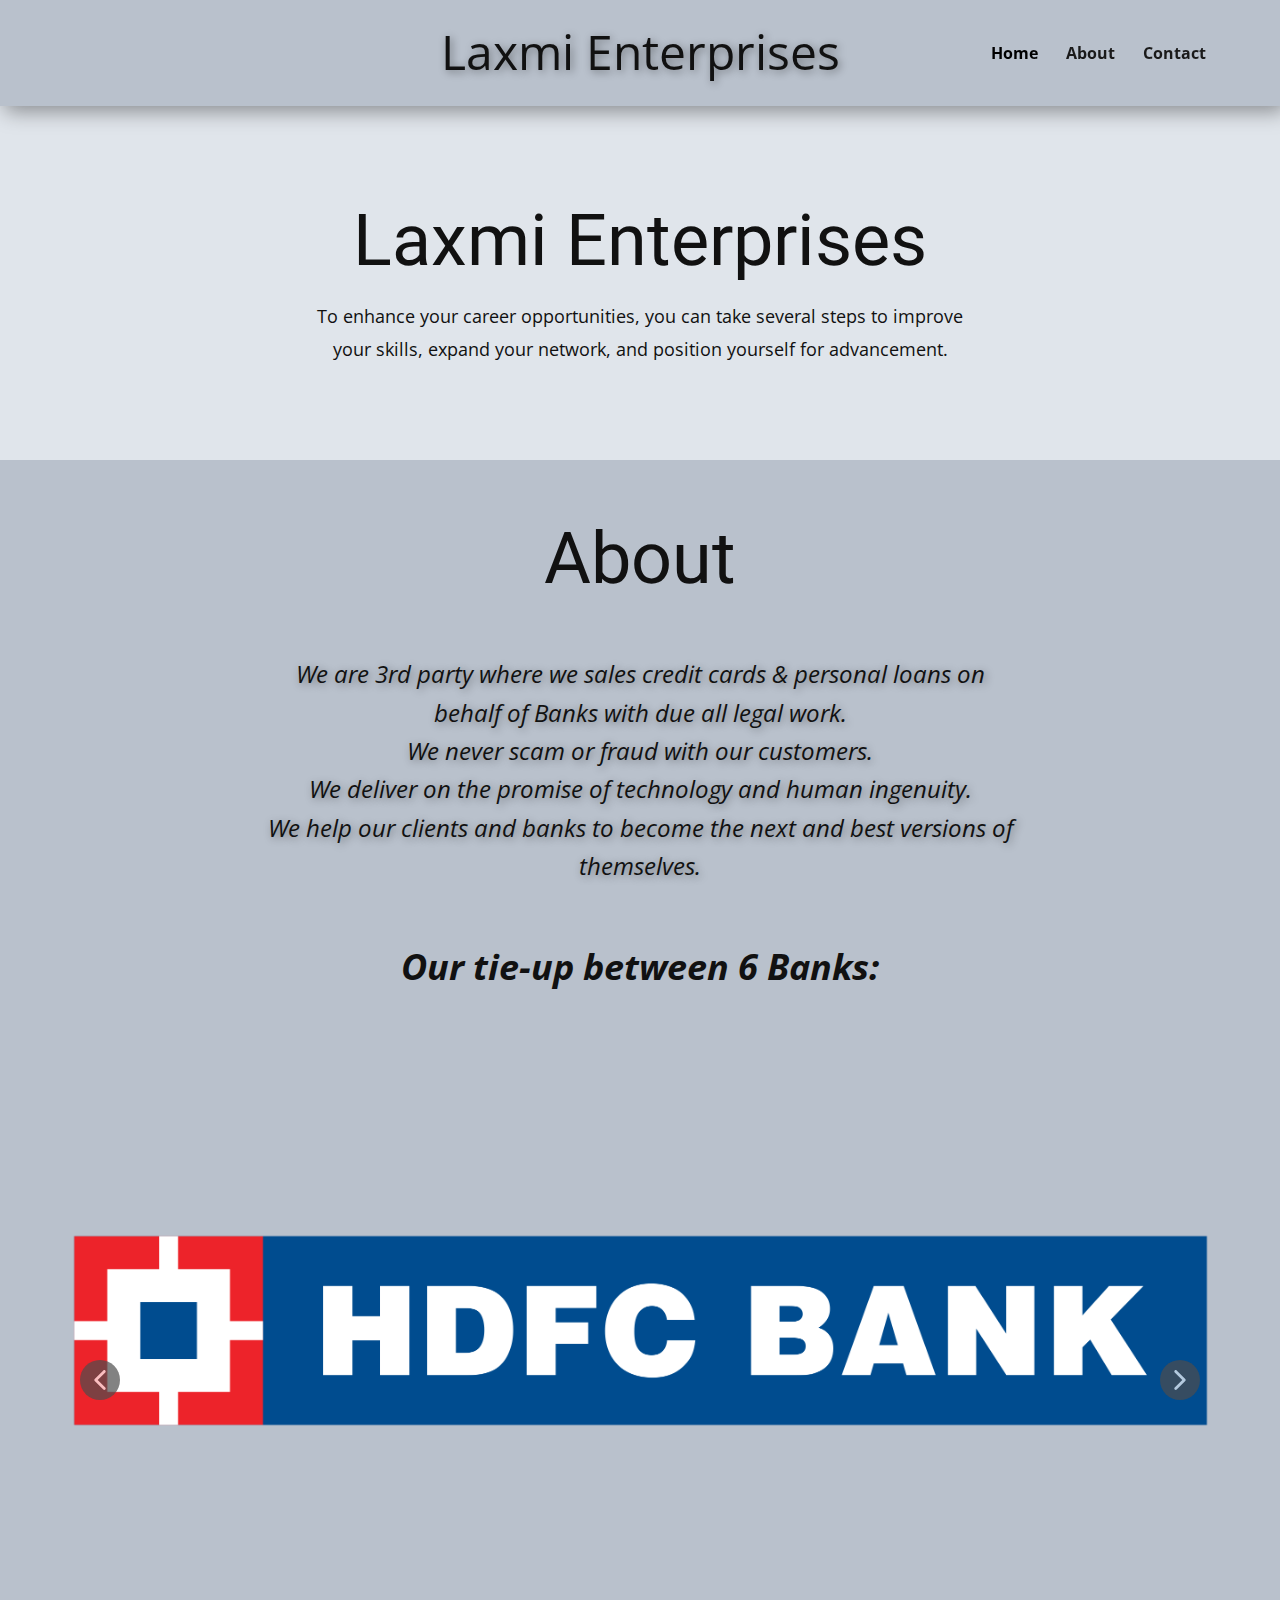
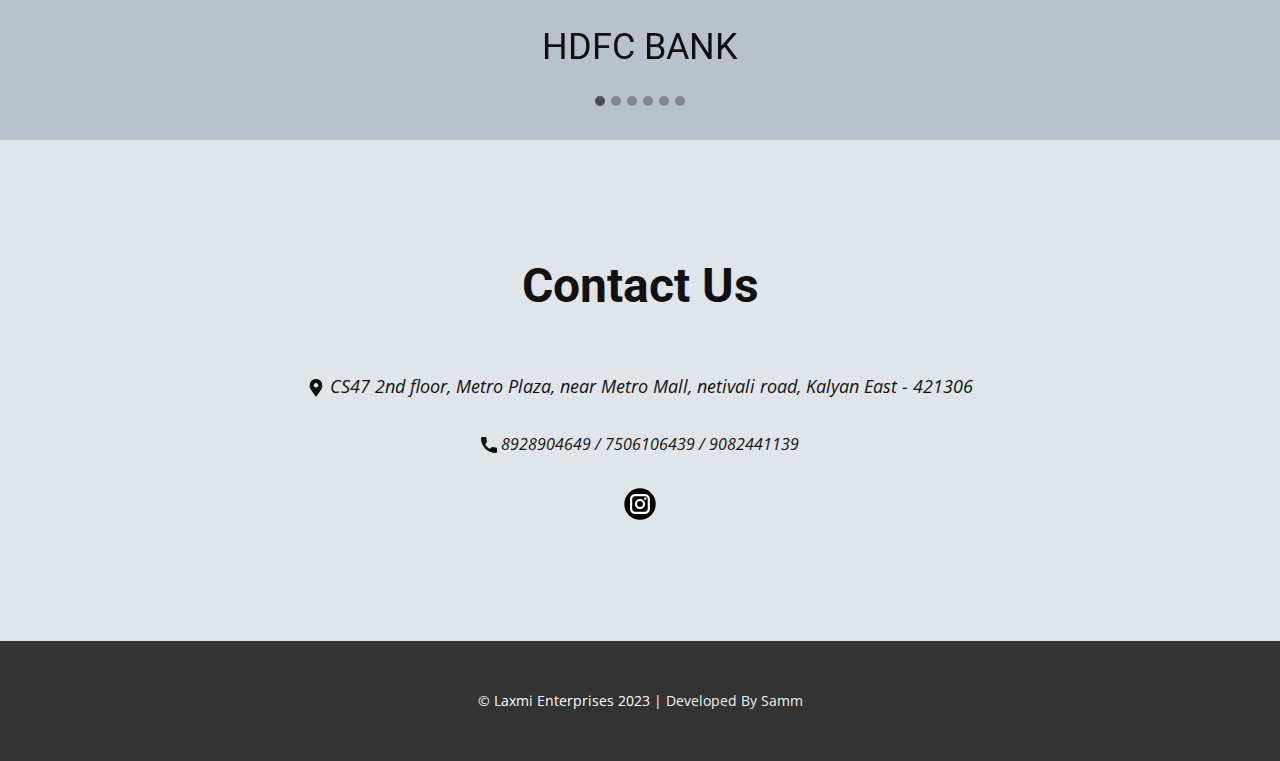
<file: index.html>
<!DOCTYPE html>
<html style="font-size: 16px;" lang="en-IN"><head>
    <meta name="viewport" content="width=device-width, initial-scale=1.0">
    <meta charset="utf-8">
    <meta name="keywords" content="">
    <meta name="description" content="">
    <title>Laxmi Enterprises</title>
    <link rel="stylesheet" href="nicepage.css" media="screen">
<link rel="stylesheet" href="Home.css" media="screen">
    <script class="u-script" type="text/javascript" src="jquery.js" defer=""></script>
    <script class="u-script" type="text/javascript" src="nicepage.js" defer=""></script>
    <meta name="referrer" content="origin">
    <link id="u-theme-google-font" rel="stylesheet" href="https://fonts.googleapis.com/css?family=Roboto:100,100i,300,300i,400,400i,500,500i,700,700i,900,900i|Open+Sans:300,300i,400,400i,500,500i,600,600i,700,700i,800,800i">
    <link id="u-page-google-font" rel="stylesheet" href="https://fonts.googleapis.com/css?family=Open+Sans:300,300i,400,400i,500,500i,600,600i,700,700i,800,800i">
    
    
    
    
    
    <script type="application/ld+json">{
		"@context": "http://schema.org",
		"@type": "Organization",
		"name": "Laxmi Enterprises"
}</script>
    <meta name="theme-color" content="#478ac9">
    <meta property="og:title" content="Home">
    <meta property="og:description" content="">
    <meta property="og:type" content="website">
  <meta data-intl-tel-input-cdn-path="intlTelInput/"></head>
  <body data-home-page="Home.html" data-home-page-title="Home" class="u-body u-xl-mode" data-lang="en"><header class="u-box-shadow u-clearfix u-header u-palette-5-base u-sticky u-sticky-418e u-header" id="sec-becc"><div class="u-clearfix u-sheet u-sheet-1">
        <h2 class="u-align-center u-custom-font u-font-open-sans u-subtitle u-text u-text-1">Laxmi Enterprises</h2>
        <nav class="u-menu u-menu-one-level u-offcanvas u-menu-1">
          <div class="menu-collapse" style="font-size: 1rem; letter-spacing: 0px; font-weight: 700;">
            <a class="u-button-style u-custom-border u-custom-border-color u-custom-borders u-custom-left-right-menu-spacing u-custom-padding-bottom u-custom-text-active-color u-custom-text-color u-custom-text-hover-color u-custom-top-bottom-menu-spacing u-nav-link u-text-active-palette-1-base u-text-hover-palette-2-base" href="#">
              <svg class="u-svg-link" viewBox="0 0 24 24"><use xmlns:xlink="http://www.w3.org/1999/xlink" xlink:href="#menu-hamburger"></use></svg>
              <svg class="u-svg-content" version="1.1" id="menu-hamburger" viewBox="0 0 16 16" x="0px" y="0px" xmlns:xlink="http://www.w3.org/1999/xlink" xmlns="http://www.w3.org/2000/svg"><g><rect y="1" width="16" height="2"></rect><rect y="7" width="16" height="2"></rect><rect y="13" width="16" height="2"></rect>
</g></svg>
            </a>
          </div>
          <div class="u-custom-menu u-nav-container">
            <ul class="u-nav u-spacing-20 u-unstyled u-nav-1"><li class="u-nav-item"><a class="u-button-style u-nav-link u-text-active-black u-text-grey-90 u-text-hover-palette-2-base" href="Home.html#sec-da69" style="padding: 10px 4px;">Home</a>
</li><li class="u-nav-item"><a class="u-button-style u-nav-link u-text-active-black u-text-grey-90 u-text-hover-palette-2-base" href="Home.html#sec-6262" style="padding: 10px 4px;">About</a>
</li><li class="u-nav-item"><a class="u-button-style u-nav-link u-text-active-black u-text-grey-90 u-text-hover-palette-2-base" href="Home.html#sec-e521" style="padding: 10px 4px;">Contact</a>
</li></ul>
          </div>
          <div class="u-custom-menu u-nav-container-collapse">
            <div class="u-black u-container-style u-inner-container-layout u-opacity u-opacity-95 u-sidenav">
              <div class="u-inner-container-layout u-sidenav-overflow">
                <div class="u-menu-close"></div>
                <ul class="u-align-center u-nav u-popupmenu-items u-unstyled u-nav-2"><li class="u-nav-item"><a class="u-button-style u-nav-link" href="Home.html#sec-da69">Home</a>
</li><li class="u-nav-item"><a class="u-button-style u-nav-link" href="Home.html#sec-6262">About</a>
</li><li class="u-nav-item"><a class="u-button-style u-nav-link" href="Home.html#sec-e521">Contact</a>
</li></ul>
              </div>
            </div>
            <div class="u-black u-menu-overlay u-opacity u-opacity-70"></div>
          </div>
        </nav>
      </div></header>
    <section class="u-align-center u-clearfix u-palette-5-light-2 u-section-1" id="sec-da69">
      <div class="u-clearfix u-sheet u-sheet-1">
        <h1 class="u-text u-text-default u-text-1" data-animation-name="customAnimationIn" data-animation-duration="1000" data-animation-delay="0" data-animation-direction="">Laxmi Enterprises</h1>
        <p class="u-text u-text-2"> To enhance your career opportunities, you can take several steps to improve your skills, expand your network, and position yourself for advancement.</p>
      </div>
    </section>
    <section class="u-align-center u-clearfix u-container-align-center-lg u-container-align-center-md u-container-align-center-sm u-container-align-center-xl u-palette-5-base u-section-2" id="sec-6262">
      <div class="u-clearfix u-sheet u-valign-middle-xs u-sheet-1">
        <h1 class="u-align-center u-text u-text-default u-text-1">About</h1>
        <p class="u-align-center u-large-text u-text u-text-variant u-text-2">We are 3rd party where we sales credit cards &amp; personal loans on behalf of Banks with due all legal work.<br>We never scam or fraud with our customers.<br>We deliver ​on the promise of technology and human ingenuity.<br>We help our clients and banks to become the next and best versions of themselves.<br>
        </p>
        <p class="u-align-center u-text u-text-3">Our tie-up betw​een 6 Banks:</p>
        <div class="u-carousel u-expanded-width u-gallery u-layout-carousel u-lightbox u-show-text-on-hover u-gallery-1" data-interval="5000" data-u-ride="carousel" id="carousel-76f0">
          <ol class="u-absolute-hcenter u-carousel-indicators u-carousel-indicators-1">
            <li data-u-target="#carousel-76f0" data-u-slide-to="0" class="u-active u-grey-70 u-shape-circle" style="width: 10px; height: 10px;"></li>
            <li data-u-target="#carousel-76f0" data-u-slide-to="1" class="u-grey-70 u-shape-circle" style="width: 10px; height: 10px;"></li>
            <li data-u-target="#carousel-76f0" data-u-slide-to="2" class="u-grey-70 u-shape-circle" style="width: 10px; height: 10px;"></li>
            <li data-u-target="#carousel-76f0" data-u-slide-to="3" class="u-grey-70 u-shape-circle" style="width: 10px; height: 10px;"></li>
            <li data-u-target="#carousel-76f0" data-u-slide-to="4" class="u-grey-70 u-shape-circle" style="width: 10px; height: 10px;"></li>
            <li data-u-target="#carousel-76f0" data-u-slide-to="5" class="u-grey-70 u-shape-circle" style="width: 10px; height: 10px;"></li>
          </ol>
          <div class="u-carousel-inner u-gallery-inner u-gallery-inner-1" role="listbox">
            <div class="u-active u-carousel-item u-gallery-item u-carousel-item-1">
              <div class="u-back-slide u-back-slide-1" data-image-width="2560" data-image-height="443">
                <img src="images/HDFC_Bank_Logo.svg.png" alt="" data-image-width="2000" data-image-height="1333" class="u-back-image u-expanded u-image-contain">
              </div>
              <div class="u-align-center-xs u-over-slide u-valign-bottom-xs u-over-slide-1">
                <h3 class="u-gallery-heading">HDFC BANK</h3>
              </div>
            </div>
            <div class="u-carousel-item u-gallery-item u-carousel-item-2">
              <div class="u-back-slide" data-image-width="600" data-image-height="600">
                <img class="u-back-image u-expanded u-image-contain" src="images/au-small-finance-b--600.png" alt="AU BANK">
              </div>
              <div class="u-align-center-xs u-over-slide u-valign-bottom-xs u-over-slide-2">
                <h3 class="u-gallery-heading">AU BANK</h3>
              </div>
            </div>
            <div class="u-carousel-item u-gallery-item u-carousel-item-3">
              <div class="u-back-slide" data-image-width="512" data-image-height="512">
                <img class="u-back-image u-expanded" src="images/idfc-first-bank-logo.webp" alt="IDFC FIRST BANK">
              </div>
              <div class="u-align-center-xs u-over-slide u-valign-bottom-xs u-over-slide-3">
                <h3 class="u-gallery-heading">IDFC FIRST BANK</h3>
              </div>
            </div>
            <div class="u-carousel-item u-gallery-item u-carousel-item-4">
              <div class="u-back-slide" data-image-width="866" data-image-height="650">
                <img class="u-back-image u-expanded u-image-contain" src="images/standard-chartered-bank-new-20211713.jpg" alt="STANDARD CHARTERED">
              </div>
              <div class="u-align-center-xs u-over-slide u-valign-bottom-xs u-over-slide-4">
                <h3 class="u-gallery-heading">STANDARD CHARTERED</h3>
              </div>
            </div>
            <div class="u-carousel-item u-gallery-item u-carousel-item-5">
              <div class="u-back-slide" data-image-width="3000" data-image-height="2000">
                <img class="u-back-image u-expanded u-image-contain" src="images/Axis_Bank-Logo.wine.png" alt="AXIS BANK">
              </div>
              <div class="u-align-center-xs u-over-slide u-valign-bottom-xs u-over-slide-5">
                <h3 class="u-gallery-heading">AXIS BANK</h3>
              </div>
            </div>
            <div class="u-carousel-item u-gallery-item u-carousel-item-6">
              <div class="u-back-slide" data-image-width="600" data-image-height="600">
                <img class="u-back-image u-expanded u-image-contain" src="images/indusind-bank.png" alt="INDUSLND BANK">
              </div>
              <div class="u-align-center-xs u-over-slide u-valign-bottom-xs u-over-slide-6">
                <h3 class="u-gallery-heading">INDUSLND BANK</h3>
              </div>
            </div>
          </div>
          <a class="u-absolute-vcenter-lg u-absolute-vcenter-md u-absolute-vcenter-sm u-absolute-vcenter-xl u-carousel-control u-carousel-control-prev u-grey-70 u-icon-circle u-opacity u-opacity-70 u-spacing-10 u-text-white u-carousel-control-1" href="#carousel-76f0" role="button" data-u-slide="prev">
            <span aria-hidden="true">
              <svg viewBox="0 0 451.847 451.847"><path d="M97.141,225.92c0-8.095,3.091-16.192,9.259-22.366L300.689,9.27c12.359-12.359,32.397-12.359,44.751,0
c12.354,12.354,12.354,32.388,0,44.748L173.525,225.92l171.903,171.909c12.354,12.354,12.354,32.391,0,44.744
c-12.354,12.365-32.386,12.365-44.745,0l-194.29-194.281C100.226,242.115,97.141,234.018,97.141,225.92z"></path></svg>
            </span>
            <span class="sr-only">
              <svg viewBox="0 0 451.847 451.847"><path d="M97.141,225.92c0-8.095,3.091-16.192,9.259-22.366L300.689,9.27c12.359-12.359,32.397-12.359,44.751,0
c12.354,12.354,12.354,32.388,0,44.748L173.525,225.92l171.903,171.909c12.354,12.354,12.354,32.391,0,44.744
c-12.354,12.365-32.386,12.365-44.745,0l-194.29-194.281C100.226,242.115,97.141,234.018,97.141,225.92z"></path></svg>
            </span>
          </a>
          <a class="u-absolute-vcenter-lg u-absolute-vcenter-md u-absolute-vcenter-sm u-absolute-vcenter-xl u-carousel-control u-carousel-control-next u-grey-70 u-icon-circle u-opacity u-opacity-70 u-spacing-10 u-text-white u-carousel-control-2" href="#carousel-76f0" role="button" data-u-slide="next">
            <span aria-hidden="true">
              <svg viewBox="0 0 451.846 451.847"><path d="M345.441,248.292L151.154,442.573c-12.359,12.365-32.397,12.365-44.75,0c-12.354-12.354-12.354-32.391,0-44.744
L278.318,225.92L106.409,54.017c-12.354-12.359-12.354-32.394,0-44.748c12.354-12.359,32.391-12.359,44.75,0l194.287,194.284
c6.177,6.18,9.262,14.271,9.262,22.366C354.708,234.018,351.617,242.115,345.441,248.292z"></path></svg>
            </span>
            <span class="sr-only">
              <svg viewBox="0 0 451.846 451.847"><path d="M345.441,248.292L151.154,442.573c-12.359,12.365-32.397,12.365-44.75,0c-12.354-12.354-12.354-32.391,0-44.744
L278.318,225.92L106.409,54.017c-12.354-12.359-12.354-32.394,0-44.748c12.354-12.359,32.391-12.359,44.75,0l194.287,194.284
c6.177,6.18,9.262,14.271,9.262,22.366C354.708,234.018,351.617,242.115,345.441,248.292z"></path></svg>
            </span>
          </a>
        </div>
      </div>
    </section>
    <section class="u-align-center u-clearfix u-palette-5-light-2 u-section-3" id="sec-e521">
      <div class="u-clearfix u-sheet u-valign-middle u-sheet-1">
        <h2 class="u-text u-text-default u-text-1">Contact Us</h2>
        <div class="u-form u-form-1">
          <script src="https://sheetdb.io/s/f/jfxcz0wjguu18.js"></script>
        </div>
        <p class="u-text u-text-default u-text-2"><span class="u-icon"><svg class="u-svg-content" viewBox="0 0 54.757 54.757" x="0px" y="0px" style="width: 1em; height: 1em;"><path d="M40.94,5.617C37.318,1.995,32.502,0,27.38,0c-5.123,0-9.938,1.995-13.56,5.617c-6.703,6.702-7.536,19.312-1.804,26.952
	L27.38,54.757L42.721,32.6C48.476,24.929,47.643,12.319,40.94,5.617z M27.557,26c-3.859,0-7-3.141-7-7s3.141-7,7-7s7,3.141,7,7
	S31.416,26,27.557,26z"></path></svg></span>&nbsp;CS47 2nd floor, Metro Plaza, near Metro Mall, netivali road, Kalyan East - 421306<span style="font-style: italic;"></span>
        </p>
        <a href="https://nicepage.site" class="u-active-none u-bottom-left-radius-0 u-bottom-right-radius-0 u-btn u-btn-rectangle u-button-style u-hover-none u-none u-radius-0 u-top-left-radius-0 u-top-right-radius-0 u-btn-2"><span class="u-icon u-icon-2"><svg class="u-svg-content" viewBox="0 0 405.333 405.333" x="0px" y="0px" style="width: 1em; height: 1em;"><path d="M373.333,266.88c-25.003,0-49.493-3.904-72.704-11.563c-11.328-3.904-24.192-0.896-31.637,6.699l-46.016,34.752    c-52.8-28.181-86.592-61.952-114.389-114.368l33.813-44.928c8.512-8.512,11.563-20.971,7.915-32.64    C142.592,81.472,138.667,56.96,138.667,32c0-17.643-14.357-32-32-32H32C14.357,0,0,14.357,0,32    c0,205.845,167.488,373.333,373.333,373.333c17.643,0,32-14.357,32-32V298.88C405.333,281.237,390.976,266.88,373.333,266.88z"></path></svg></span> 8928904649 / 7506106439 / 9082441139
        </a>
        <div class="u-social-icons u-spacing-10 u-social-icons-1">
          <a class="u-social-url" title="instagram" target="_blank" href="https://instagram.com/laxmienterprisesofficial"><span class="u-icon u-social-icon u-social-instagram u-text-black u-icon-3"><svg class="u-svg-link" preserveAspectRatio="xMidYMin slice" viewBox="0 0 112 112" style=""><use xmlns:xlink="http://www.w3.org/1999/xlink" xlink:href="#svg-cbde"></use></svg><svg class="u-svg-content" viewBox="0 0 112 112" x="0" y="0" id="svg-cbde"><circle fill="currentColor" cx="56.1" cy="56.1" r="55"></circle><path fill="#FFFFFF" d="M55.9,38.2c-9.9,0-17.9,8-17.9,17.9C38,66,46,74,55.9,74c9.9,0,17.9-8,17.9-17.9C73.8,46.2,65.8,38.2,55.9,38.2
z M55.9,66.4c-5.7,0-10.3-4.6-10.3-10.3c-0.1-5.7,4.6-10.3,10.3-10.3c5.7,0,10.3,4.6,10.3,10.3C66.2,61.8,61.6,66.4,55.9,66.4z"></path><path fill="#FFFFFF" d="M74.3,33.5c-2.3,0-4.2,1.9-4.2,4.2s1.9,4.2,4.2,4.2s4.2-1.9,4.2-4.2S76.6,33.5,74.3,33.5z"></path><path fill="#FFFFFF" d="M73.1,21.3H38.6c-9.7,0-17.5,7.9-17.5,17.5v34.5c0,9.7,7.9,17.6,17.5,17.6h34.5c9.7,0,17.5-7.9,17.5-17.5V38.8
C90.6,29.1,82.7,21.3,73.1,21.3z M83,73.3c0,5.5-4.5,9.9-9.9,9.9H38.6c-5.5,0-9.9-4.5-9.9-9.9V38.8c0-5.5,4.5-9.9,9.9-9.9h34.5
c5.5,0,9.9,4.5,9.9,9.9V73.3z"></path></svg></span>
          </a>
        </div>
      </div>
    </section>
    
    
    
    <footer class="u-align-center u-clearfix u-footer u-grey-80 u-footer" id="sec-ff8c"><div class="u-clearfix u-sheet u-valign-middle-lg u-valign-middle-md u-valign-middle-sm u-valign-middle-xl u-sheet-1">
        <p class="u-small-text u-text u-text-variant u-text-1">© Laxmi Enterprises 2023 | <a href="https://www.instagram.com/realshubhamguptaa/" class="u-active-none u-border-none u-btn u-button-link u-button-style u-hover-none u-none u-text-grey-5 u-btn-1" target="_blank">Developed By Samm</a>
        </p>
      </div></footer>
</body></html>
</file>
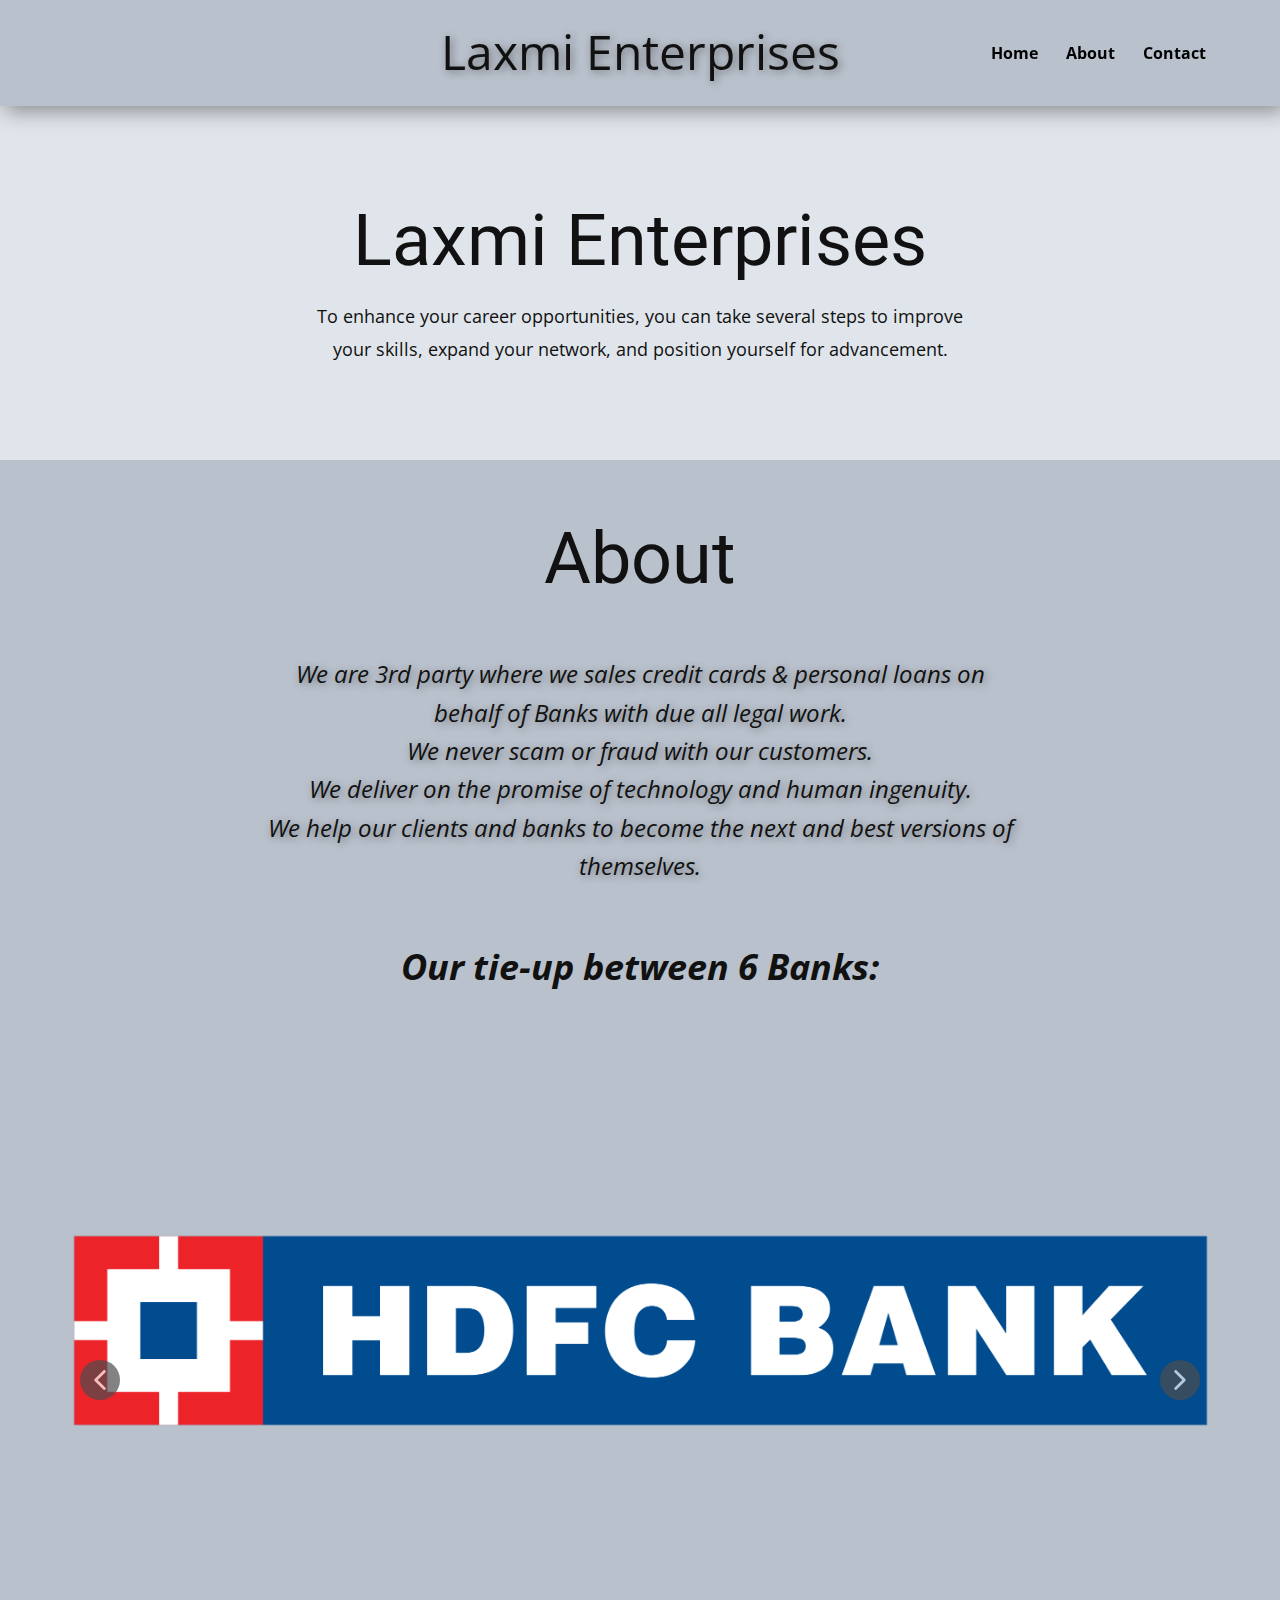
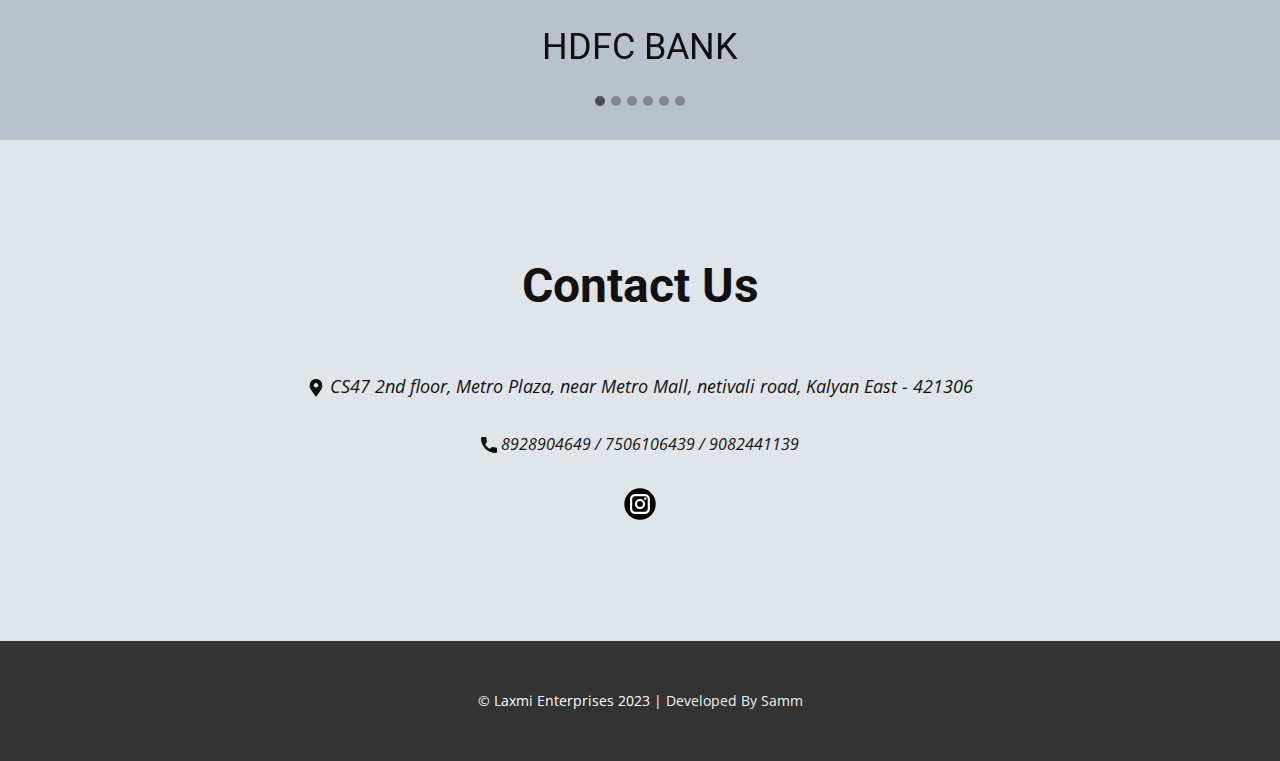
<file: Home.html>
<!DOCTYPE html>
<html style="font-size: 16px;" lang="en-IN"><head>
    <meta name="viewport" content="width=device-width, initial-scale=1.0">
    <meta charset="utf-8">
    <meta name="keywords" content="">
    <meta name="description" content="">
    <title>Laxmi Enterprises</title>
    <link rel="stylesheet" href="nicepage.css" media="screen">
<link rel="stylesheet" href="Home.css" media="screen">
    <script class="u-script" type="text/javascript" src="jquery.js" defer=""></script>
    <script class="u-script" type="text/javascript" src="nicepage.js" defer=""></script>
    <meta name="referrer" content="origin">
    <link id="u-theme-google-font" rel="stylesheet" href="https://fonts.googleapis.com/css?family=Roboto:100,100i,300,300i,400,400i,500,500i,700,700i,900,900i|Open+Sans:300,300i,400,400i,500,500i,600,600i,700,700i,800,800i">
    <link id="u-page-google-font" rel="stylesheet" href="https://fonts.googleapis.com/css?family=Open+Sans:300,300i,400,400i,500,500i,600,600i,700,700i,800,800i">
    
    
    
    
    
    <script type="application/ld+json">{
		"@context": "http://schema.org",
		"@type": "Organization",
		"name": "Laxmi Enterprises"
}</script>
    <meta name="theme-color" content="#478ac9">
    <meta property="og:title" content="Home">
    <meta property="og:description" content="">
    <meta property="og:type" content="website">
  <meta data-intl-tel-input-cdn-path="intlTelInput/"></head>
  <body class="u-body u-xl-mode" data-lang="en"><header class="u-box-shadow u-clearfix u-header u-palette-5-base u-sticky u-sticky-418e u-header" id="sec-becc"><div class="u-clearfix u-sheet u-sheet-1">
        <h2 class="u-align-center u-custom-font u-font-open-sans u-subtitle u-text u-text-1">Laxmi Enterprises</h2>
        <nav class="u-menu u-menu-one-level u-offcanvas u-menu-1">
          <div class="menu-collapse" style="font-size: 1rem; letter-spacing: 0px; font-weight: 700;">
            <a class="u-button-style u-custom-border u-custom-border-color u-custom-borders u-custom-left-right-menu-spacing u-custom-padding-bottom u-custom-text-active-color u-custom-text-color u-custom-text-hover-color u-custom-top-bottom-menu-spacing u-nav-link u-text-active-palette-1-base u-text-hover-palette-2-base" href="#">
              <svg class="u-svg-link" viewBox="0 0 24 24"><use xmlns:xlink="http://www.w3.org/1999/xlink" xlink:href="#menu-hamburger"></use></svg>
              <svg class="u-svg-content" version="1.1" id="menu-hamburger" viewBox="0 0 16 16" x="0px" y="0px" xmlns:xlink="http://www.w3.org/1999/xlink" xmlns="http://www.w3.org/2000/svg"><g><rect y="1" width="16" height="2"></rect><rect y="7" width="16" height="2"></rect><rect y="13" width="16" height="2"></rect>
</g></svg>
            </a>
          </div>
          <div class="u-custom-menu u-nav-container">
            <ul class="u-nav u-spacing-20 u-unstyled u-nav-1"><li class="u-nav-item"><a class="u-button-style u-nav-link u-text-active-black u-text-grey-90 u-text-hover-palette-2-base" href="Home.html#sec-da69" style="padding: 10px 4px;">Home</a>
</li><li class="u-nav-item"><a class="u-button-style u-nav-link u-text-active-black u-text-grey-90 u-text-hover-palette-2-base" href="Home.html#sec-6262" style="padding: 10px 4px;">About</a>
</li><li class="u-nav-item"><a class="u-button-style u-nav-link u-text-active-black u-text-grey-90 u-text-hover-palette-2-base" href="Home.html#sec-e521" style="padding: 10px 4px;">Contact</a>
</li></ul>
          </div>
          <div class="u-custom-menu u-nav-container-collapse">
            <div class="u-black u-container-style u-inner-container-layout u-opacity u-opacity-95 u-sidenav">
              <div class="u-inner-container-layout u-sidenav-overflow">
                <div class="u-menu-close"></div>
                <ul class="u-align-center u-nav u-popupmenu-items u-unstyled u-nav-2"><li class="u-nav-item"><a class="u-button-style u-nav-link" href="Home.html#sec-da69">Home</a>
</li><li class="u-nav-item"><a class="u-button-style u-nav-link" href="Home.html#sec-6262">About</a>
</li><li class="u-nav-item"><a class="u-button-style u-nav-link" href="Home.html#sec-e521">Contact</a>
</li></ul>
              </div>
            </div>
            <div class="u-black u-menu-overlay u-opacity u-opacity-70"></div>
          </div>
        </nav>
      </div></header>
    <section class="u-align-center u-clearfix u-palette-5-light-2 u-section-1" id="sec-da69">
      <div class="u-clearfix u-sheet u-sheet-1">
        <h1 class="u-text u-text-default u-text-1" data-animation-name="customAnimationIn" data-animation-duration="1000" data-animation-delay="0" data-animation-direction="">Laxmi Enterprises</h1>
        <p class="u-text u-text-2"> To enhance your career opportunities, you can take several steps to improve your skills, expand your network, and position yourself for advancement.</p>
      </div>
    </section>
    <section class="u-align-center u-clearfix u-container-align-center-lg u-container-align-center-md u-container-align-center-sm u-container-align-center-xl u-palette-5-base u-section-2" id="sec-6262">
      <div class="u-clearfix u-sheet u-valign-middle-xs u-sheet-1">
        <h1 class="u-align-center u-text u-text-default u-text-1">About</h1>
        <p class="u-align-center u-large-text u-text u-text-variant u-text-2">We are 3rd party where we sales credit cards &amp; personal loans on behalf of Banks with due all legal work.<br>We never scam or fraud with our customers.<br>We deliver ​on the promise of technology and human ingenuity.<br>We help our clients and banks to become the next and best versions of themselves.<br>
        </p>
        <p class="u-align-center u-text u-text-3">Our tie-up betw​een 6 Banks:</p>
        <div class="u-carousel u-expanded-width u-gallery u-layout-carousel u-lightbox u-show-text-on-hover u-gallery-1" data-interval="5000" data-u-ride="carousel" id="carousel-76f0">
          <ol class="u-absolute-hcenter u-carousel-indicators u-carousel-indicators-1">
            <li data-u-target="#carousel-76f0" data-u-slide-to="0" class="u-active u-grey-70 u-shape-circle" style="width: 10px; height: 10px;"></li>
            <li data-u-target="#carousel-76f0" data-u-slide-to="1" class="u-grey-70 u-shape-circle" style="width: 10px; height: 10px;"></li>
            <li data-u-target="#carousel-76f0" data-u-slide-to="2" class="u-grey-70 u-shape-circle" style="width: 10px; height: 10px;"></li>
            <li data-u-target="#carousel-76f0" data-u-slide-to="3" class="u-grey-70 u-shape-circle" style="width: 10px; height: 10px;"></li>
            <li data-u-target="#carousel-76f0" data-u-slide-to="4" class="u-grey-70 u-shape-circle" style="width: 10px; height: 10px;"></li>
            <li data-u-target="#carousel-76f0" data-u-slide-to="5" class="u-grey-70 u-shape-circle" style="width: 10px; height: 10px;"></li>
          </ol>
          <div class="u-carousel-inner u-gallery-inner u-gallery-inner-1" role="listbox">
            <div class="u-active u-carousel-item u-gallery-item u-carousel-item-1">
              <div class="u-back-slide u-back-slide-1" data-image-width="2560" data-image-height="443">
                <img src="images/HDFC_Bank_Logo.svg.png" alt="" data-image-width="2000" data-image-height="1333" class="u-back-image u-expanded u-image-contain">
              </div>
              <div class="u-align-center-xs u-over-slide u-valign-bottom-xs u-over-slide-1">
                <h3 class="u-gallery-heading">HDFC BANK</h3>
              </div>
            </div>
            <div class="u-carousel-item u-gallery-item u-carousel-item-2">
              <div class="u-back-slide" data-image-width="600" data-image-height="600">
                <img class="u-back-image u-expanded u-image-contain" src="images/au-small-finance-b--600.png" alt="AU BANK">
              </div>
              <div class="u-align-center-xs u-over-slide u-valign-bottom-xs u-over-slide-2">
                <h3 class="u-gallery-heading">AU BANK</h3>
              </div>
            </div>
            <div class="u-carousel-item u-gallery-item u-carousel-item-3">
              <div class="u-back-slide" data-image-width="512" data-image-height="512">
                <img class="u-back-image u-expanded" src="images/idfc-first-bank-logo.webp" alt="IDFC FIRST BANK">
              </div>
              <div class="u-align-center-xs u-over-slide u-valign-bottom-xs u-over-slide-3">
                <h3 class="u-gallery-heading">IDFC FIRST BANK</h3>
              </div>
            </div>
            <div class="u-carousel-item u-gallery-item u-carousel-item-4">
              <div class="u-back-slide" data-image-width="866" data-image-height="650">
                <img class="u-back-image u-expanded u-image-contain" src="images/standard-chartered-bank-new-20211713.jpg" alt="STANDARD CHARTERED">
              </div>
              <div class="u-align-center-xs u-over-slide u-valign-bottom-xs u-over-slide-4">
                <h3 class="u-gallery-heading">STANDARD CHARTERED</h3>
              </div>
            </div>
            <div class="u-carousel-item u-gallery-item u-carousel-item-5">
              <div class="u-back-slide" data-image-width="3000" data-image-height="2000">
                <img class="u-back-image u-expanded u-image-contain" src="images/Axis_Bank-Logo.wine.png" alt="AXIS BANK">
              </div>
              <div class="u-align-center-xs u-over-slide u-valign-bottom-xs u-over-slide-5">
                <h3 class="u-gallery-heading">AXIS BANK</h3>
              </div>
            </div>
            <div class="u-carousel-item u-gallery-item u-carousel-item-6">
              <div class="u-back-slide" data-image-width="600" data-image-height="600">
                <img class="u-back-image u-expanded u-image-contain" src="images/indusind-bank.png" alt="INDUSLND BANK">
              </div>
              <div class="u-align-center-xs u-over-slide u-valign-bottom-xs u-over-slide-6">
                <h3 class="u-gallery-heading">INDUSLND BANK</h3>
              </div>
            </div>
          </div>
          <a class="u-absolute-vcenter-lg u-absolute-vcenter-md u-absolute-vcenter-sm u-absolute-vcenter-xl u-carousel-control u-carousel-control-prev u-grey-70 u-icon-circle u-opacity u-opacity-70 u-spacing-10 u-text-white u-carousel-control-1" href="#carousel-76f0" role="button" data-u-slide="prev">
            <span aria-hidden="true">
              <svg viewBox="0 0 451.847 451.847"><path d="M97.141,225.92c0-8.095,3.091-16.192,9.259-22.366L300.689,9.27c12.359-12.359,32.397-12.359,44.751,0
c12.354,12.354,12.354,32.388,0,44.748L173.525,225.92l171.903,171.909c12.354,12.354,12.354,32.391,0,44.744
c-12.354,12.365-32.386,12.365-44.745,0l-194.29-194.281C100.226,242.115,97.141,234.018,97.141,225.92z"></path></svg>
            </span>
            <span class="sr-only">
              <svg viewBox="0 0 451.847 451.847"><path d="M97.141,225.92c0-8.095,3.091-16.192,9.259-22.366L300.689,9.27c12.359-12.359,32.397-12.359,44.751,0
c12.354,12.354,12.354,32.388,0,44.748L173.525,225.92l171.903,171.909c12.354,12.354,12.354,32.391,0,44.744
c-12.354,12.365-32.386,12.365-44.745,0l-194.29-194.281C100.226,242.115,97.141,234.018,97.141,225.92z"></path></svg>
            </span>
          </a>
          <a class="u-absolute-vcenter-lg u-absolute-vcenter-md u-absolute-vcenter-sm u-absolute-vcenter-xl u-carousel-control u-carousel-control-next u-grey-70 u-icon-circle u-opacity u-opacity-70 u-spacing-10 u-text-white u-carousel-control-2" href="#carousel-76f0" role="button" data-u-slide="next">
            <span aria-hidden="true">
              <svg viewBox="0 0 451.846 451.847"><path d="M345.441,248.292L151.154,442.573c-12.359,12.365-32.397,12.365-44.75,0c-12.354-12.354-12.354-32.391,0-44.744
L278.318,225.92L106.409,54.017c-12.354-12.359-12.354-32.394,0-44.748c12.354-12.359,32.391-12.359,44.75,0l194.287,194.284
c6.177,6.18,9.262,14.271,9.262,22.366C354.708,234.018,351.617,242.115,345.441,248.292z"></path></svg>
            </span>
            <span class="sr-only">
              <svg viewBox="0 0 451.846 451.847"><path d="M345.441,248.292L151.154,442.573c-12.359,12.365-32.397,12.365-44.75,0c-12.354-12.354-12.354-32.391,0-44.744
L278.318,225.92L106.409,54.017c-12.354-12.359-12.354-32.394,0-44.748c12.354-12.359,32.391-12.359,44.75,0l194.287,194.284
c6.177,6.18,9.262,14.271,9.262,22.366C354.708,234.018,351.617,242.115,345.441,248.292z"></path></svg>
            </span>
          </a>
        </div>
      </div>
    </section>
    <section class="u-align-center u-clearfix u-palette-5-light-2 u-section-3" id="sec-e521">
      <div class="u-clearfix u-sheet u-valign-middle u-sheet-1">
        <h2 class="u-text u-text-default u-text-1">Contact Us</h2>
        <div class="u-form u-form-1">
          <script src="https://sheetdb.io/s/f/jfxcz0wjguu18.js"></script>
        </div>
        <p class="u-text u-text-default u-text-2"><span class="u-icon"><svg class="u-svg-content" viewBox="0 0 54.757 54.757" x="0px" y="0px" style="width: 1em; height: 1em;"><path d="M40.94,5.617C37.318,1.995,32.502,0,27.38,0c-5.123,0-9.938,1.995-13.56,5.617c-6.703,6.702-7.536,19.312-1.804,26.952
	L27.38,54.757L42.721,32.6C48.476,24.929,47.643,12.319,40.94,5.617z M27.557,26c-3.859,0-7-3.141-7-7s3.141-7,7-7s7,3.141,7,7
	S31.416,26,27.557,26z"></path></svg></span>&nbsp;CS47 2nd floor, Metro Plaza, near Metro Mall, netivali road, Kalyan East - 421306<span style="font-style: italic;"></span>
        </p>
        <a href="https://nicepage.site" class="u-active-none u-bottom-left-radius-0 u-bottom-right-radius-0 u-btn u-btn-rectangle u-button-style u-hover-none u-none u-radius-0 u-top-left-radius-0 u-top-right-radius-0 u-btn-2"><span class="u-icon u-icon-2"><svg class="u-svg-content" viewBox="0 0 405.333 405.333" x="0px" y="0px" style="width: 1em; height: 1em;"><path d="M373.333,266.88c-25.003,0-49.493-3.904-72.704-11.563c-11.328-3.904-24.192-0.896-31.637,6.699l-46.016,34.752    c-52.8-28.181-86.592-61.952-114.389-114.368l33.813-44.928c8.512-8.512,11.563-20.971,7.915-32.64    C142.592,81.472,138.667,56.96,138.667,32c0-17.643-14.357-32-32-32H32C14.357,0,0,14.357,0,32    c0,205.845,167.488,373.333,373.333,373.333c17.643,0,32-14.357,32-32V298.88C405.333,281.237,390.976,266.88,373.333,266.88z"></path></svg></span> 8928904649 / 7506106439 / 9082441139
        </a>
        <div class="u-social-icons u-spacing-10 u-social-icons-1">
          <a class="u-social-url" title="instagram" target="_blank" href="https://instagram.com/laxmienterprisesofficial"><span class="u-icon u-social-icon u-social-instagram u-text-black u-icon-3"><svg class="u-svg-link" preserveAspectRatio="xMidYMin slice" viewBox="0 0 112 112" style=""><use xmlns:xlink="http://www.w3.org/1999/xlink" xlink:href="#svg-cbde"></use></svg><svg class="u-svg-content" viewBox="0 0 112 112" x="0" y="0" id="svg-cbde"><circle fill="currentColor" cx="56.1" cy="56.1" r="55"></circle><path fill="#FFFFFF" d="M55.9,38.2c-9.9,0-17.9,8-17.9,17.9C38,66,46,74,55.9,74c9.9,0,17.9-8,17.9-17.9C73.8,46.2,65.8,38.2,55.9,38.2
z M55.9,66.4c-5.7,0-10.3-4.6-10.3-10.3c-0.1-5.7,4.6-10.3,10.3-10.3c5.7,0,10.3,4.6,10.3,10.3C66.2,61.8,61.6,66.4,55.9,66.4z"></path><path fill="#FFFFFF" d="M74.3,33.5c-2.3,0-4.2,1.9-4.2,4.2s1.9,4.2,4.2,4.2s4.2-1.9,4.2-4.2S76.6,33.5,74.3,33.5z"></path><path fill="#FFFFFF" d="M73.1,21.3H38.6c-9.7,0-17.5,7.9-17.5,17.5v34.5c0,9.7,7.9,17.6,17.5,17.6h34.5c9.7,0,17.5-7.9,17.5-17.5V38.8
C90.6,29.1,82.7,21.3,73.1,21.3z M83,73.3c0,5.5-4.5,9.9-9.9,9.9H38.6c-5.5,0-9.9-4.5-9.9-9.9V38.8c0-5.5,4.5-9.9,9.9-9.9h34.5
c5.5,0,9.9,4.5,9.9,9.9V73.3z"></path></svg></span>
          </a>
        </div>
      </div>
    </section>
    
    
    
    <footer class="u-align-center u-clearfix u-footer u-grey-80 u-footer" id="sec-ff8c"><div class="u-clearfix u-sheet u-valign-middle-lg u-valign-middle-md u-valign-middle-sm u-valign-middle-xl u-sheet-1">
        <p class="u-small-text u-text u-text-variant u-text-1">© Laxmi Enterprises 2023 | <a href="https://www.instagram.com/realshubhamguptaa/" class="u-active-none u-border-none u-btn u-button-link u-button-style u-hover-none u-none u-text-grey-5 u-btn-1" target="_blank">Developed By Samm</a>
        </p>
      </div></footer>
    
  
</body></html>
</file>
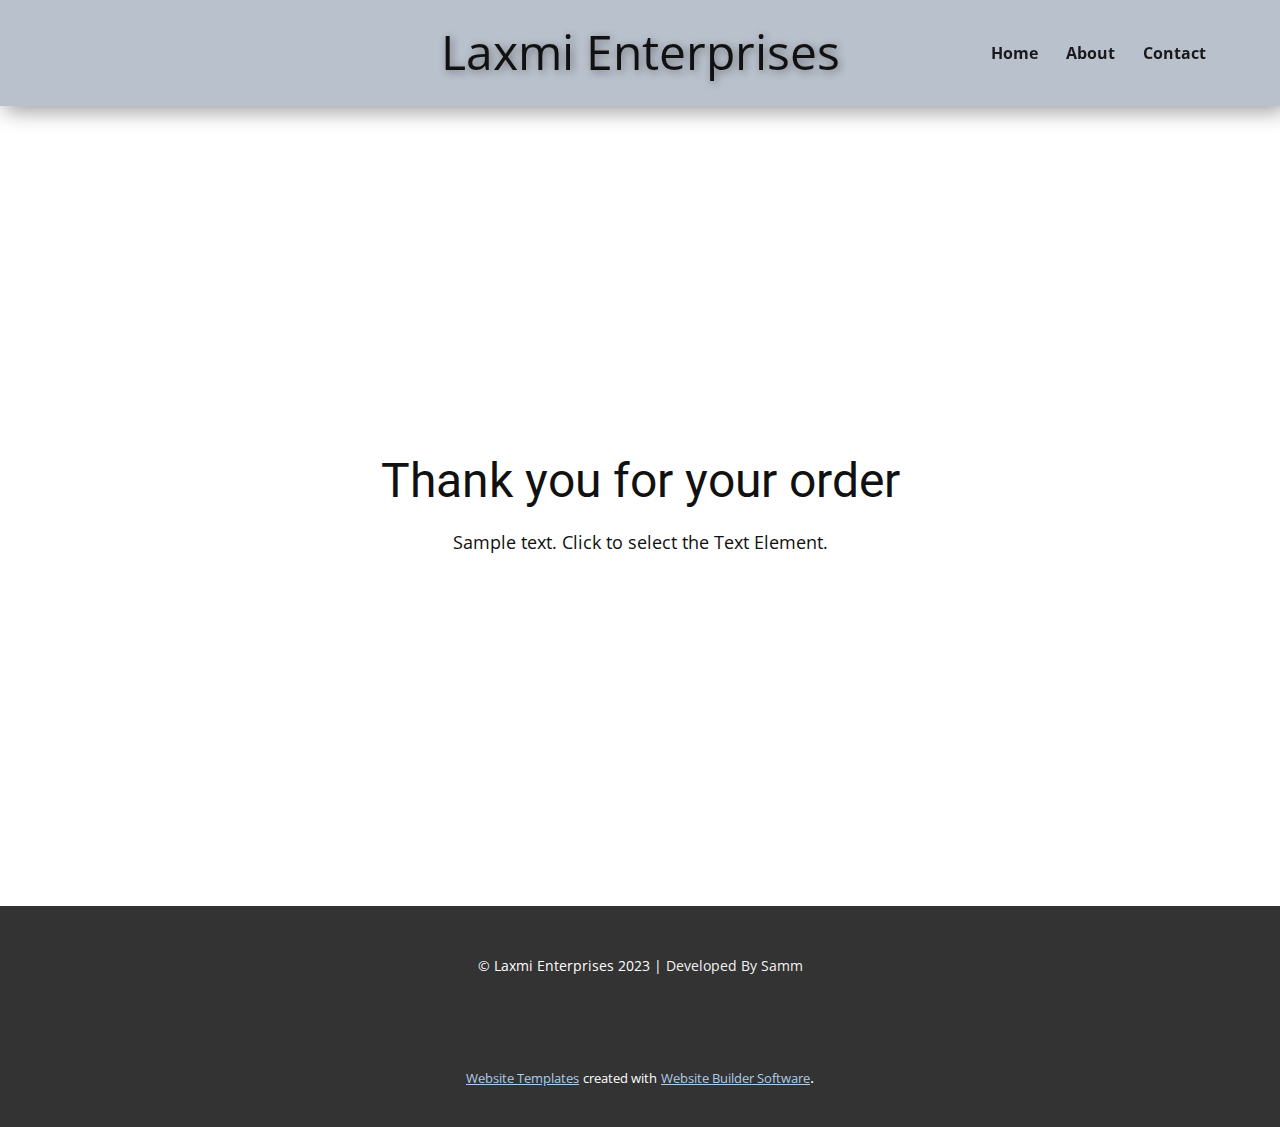
<file: thank-you-page.html>
<!DOCTYPE html>
<html style="font-size: 16px;" lang="en-IN"><head>
    <meta name="viewport" content="width=device-width, initial-scale=1.0">
    <meta charset="utf-8">
    <meta name="keywords" content="Thank you for your order">
    <meta name="description" content="">
    <title>Thank You Page Template</title>
    <link rel="stylesheet" href="nicepage.css" media="screen">
<link rel="stylesheet" href="Thank-You-Page-Template.css" media="screen">
    <script class="u-script" type="text/javascript" src="jquery.js" defer=""></script>
    <script class="u-script" type="text/javascript" src="nicepage.js" defer=""></script>
    <link id="u-theme-google-font" rel="stylesheet" href="https://fonts.googleapis.com/css?family=Roboto:100,100i,300,300i,400,400i,500,500i,700,700i,900,900i|Open+Sans:300,300i,400,400i,500,500i,600,600i,700,700i,800,800i">
    <link id="u-page-google-font" rel="stylesheet" href="https://fonts.googleapis.com/css?family=Open+Sans:300,300i,400,400i,500,500i,600,600i,700,700i,800,800i">
    
    
    
    <script type="application/ld+json">{
		"@context": "http://schema.org",
		"@type": "Organization",
		"name": "Laxmi Enterprises"
}</script>
    <meta name="theme-color" content="#478ac9">
    <meta property="og:title" content="Thank You Page Template">
    <meta property="og:description" content="">
    <meta property="og:type" content="website">
  <meta data-intl-tel-input-cdn-path="intlTelInput/"></head>
  <body class="u-body u-xl-mode" data-lang="en"><header class="u-box-shadow u-clearfix u-header u-palette-5-base u-sticky u-sticky-418e u-header" id="sec-becc"><div class="u-clearfix u-sheet u-sheet-1">
        <h2 class="u-align-center u-custom-font u-font-open-sans u-subtitle u-text u-text-1">Laxmi Enterprises</h2>
        <nav class="u-menu u-menu-one-level u-offcanvas u-menu-1">
          <div class="menu-collapse" style="font-size: 1rem; letter-spacing: 0px; font-weight: 700;">
            <a class="u-button-style u-custom-border u-custom-border-color u-custom-borders u-custom-left-right-menu-spacing u-custom-padding-bottom u-custom-text-active-color u-custom-text-color u-custom-text-hover-color u-custom-top-bottom-menu-spacing u-nav-link u-text-active-palette-1-base u-text-hover-palette-2-base" href="#">
              <svg class="u-svg-link" viewBox="0 0 24 24"><use xmlns:xlink="http://www.w3.org/1999/xlink" xlink:href="#menu-hamburger"></use></svg>
              <svg class="u-svg-content" version="1.1" id="menu-hamburger" viewBox="0 0 16 16" x="0px" y="0px" xmlns:xlink="http://www.w3.org/1999/xlink" xmlns="http://www.w3.org/2000/svg"><g><rect y="1" width="16" height="2"></rect><rect y="7" width="16" height="2"></rect><rect y="13" width="16" height="2"></rect>
</g></svg>
            </a>
          </div>
          <div class="u-custom-menu u-nav-container">
            <ul class="u-nav u-spacing-20 u-unstyled u-nav-1"><li class="u-nav-item"><a class="u-button-style u-nav-link u-text-active-black u-text-grey-90 u-text-hover-palette-2-base" href="Home.html#sec-da69" style="padding: 10px 4px;">Home</a>
</li><li class="u-nav-item"><a class="u-button-style u-nav-link u-text-active-black u-text-grey-90 u-text-hover-palette-2-base" href="Home.html#sec-6262" style="padding: 10px 4px;">About</a>
</li><li class="u-nav-item"><a class="u-button-style u-nav-link u-text-active-black u-text-grey-90 u-text-hover-palette-2-base" href="Home.html#sec-e521" style="padding: 10px 4px;">Contact</a>
</li></ul>
          </div>
          <div class="u-custom-menu u-nav-container-collapse">
            <div class="u-black u-container-style u-inner-container-layout u-opacity u-opacity-95 u-sidenav">
              <div class="u-inner-container-layout u-sidenav-overflow">
                <div class="u-menu-close"></div>
                <ul class="u-align-center u-nav u-popupmenu-items u-unstyled u-nav-2"><li class="u-nav-item"><a class="u-button-style u-nav-link" href="Home.html#sec-da69">Home</a>
</li><li class="u-nav-item"><a class="u-button-style u-nav-link" href="Home.html#sec-6262">About</a>
</li><li class="u-nav-item"><a class="u-button-style u-nav-link" href="Home.html#sec-e521">Contact</a>
</li></ul>
              </div>
            </div>
            <div class="u-black u-menu-overlay u-opacity u-opacity-70"></div>
          </div>
        </nav>
      </div></header>
    <section class="u-align-center u-clearfix u-container-align-center u-section-1" id="sec-40be">
      <div class="u-clearfix u-sheet u-valign-middle u-sheet-1">
        <h2 class="u-align-center u-text u-text-default u-text-1"> Thank you for your order</h2>
        <p class="u-align-center u-text u-text-default u-text-2">Sample text. Click to select the Text Element.</p>
      </div>
    </section>
    
    
    
    <footer class="u-align-center u-clearfix u-footer u-grey-80 u-footer" id="sec-ff8c"><div class="u-clearfix u-sheet u-valign-middle-lg u-valign-middle-md u-valign-middle-sm u-valign-middle-xl u-sheet-1">
        <p class="u-small-text u-text u-text-variant u-text-1">© Laxmi Enterprises 2023 | <a href="https://www.instagram.com/realshubhamguptaa/" class="u-active-none u-border-none u-btn u-button-link u-button-style u-hover-none u-none u-text-grey-5 u-btn-1" target="_blank">Developed By Samm</a>
        </p>
      </div></footer>
    <section class="u-backlink u-clearfix u-grey-80">
      <a class="u-link" href="https://nicepage.com/website-templates" target="_blank">
        <span>Website Templates</span>
      </a>
      <p class="u-text">
        <span>created with</span>
      </p>
      <a class="u-link" href="" target="_blank">
        <span>Website Builder Software</span>
      </a>. 
    </section>
  
</body></html>
</file>
